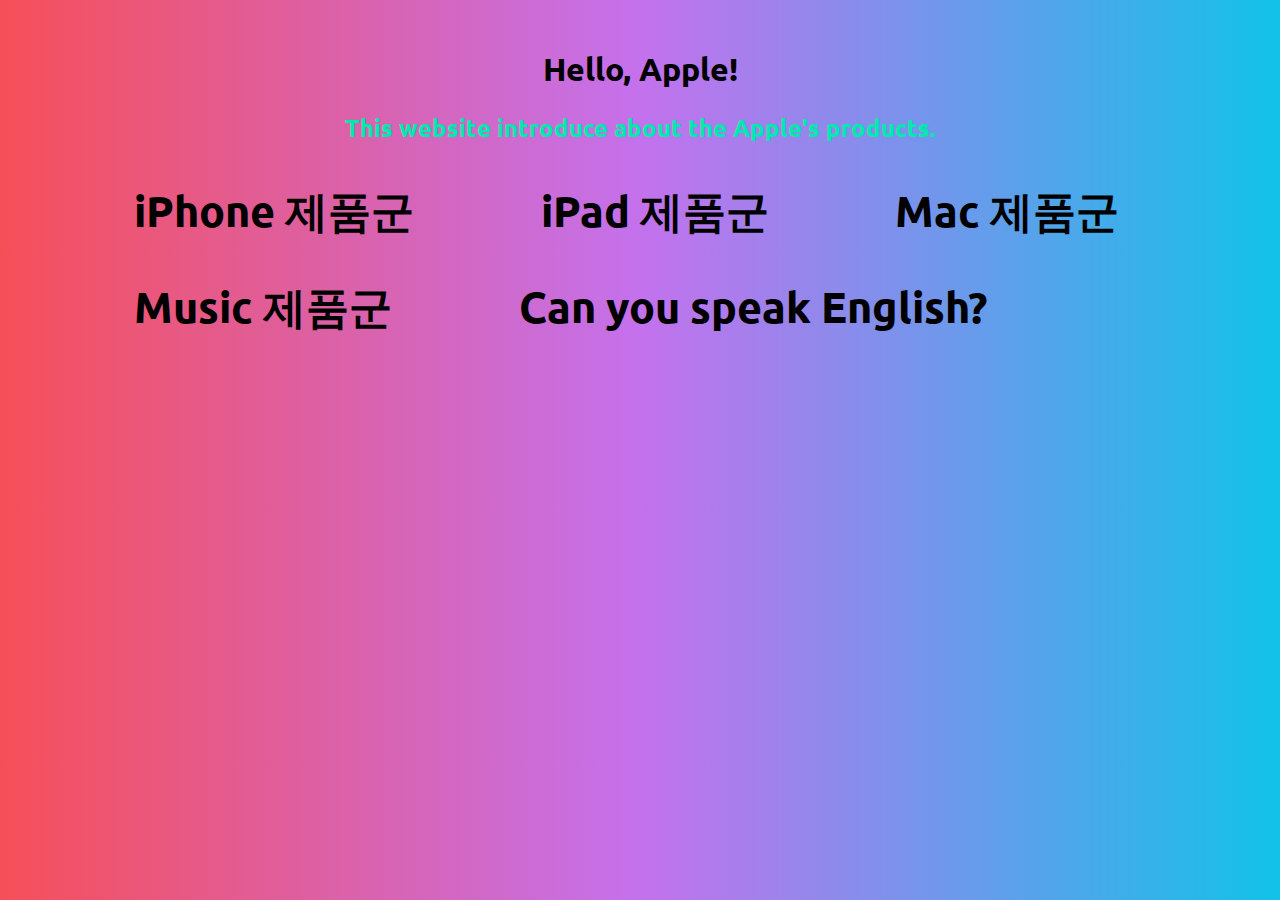
<file: index.html>
<html>
    <head>
        <title>Apple Products</title>
        <link rel="stylesheet" type="text/css" href="./res/style.css">
    </head>
    <body>
        <br>
        <h1>Hello, Apple!</h1>
        <h2 class="subtitle">This website introduce about the Apple's products.</h2>
        <!--<center><p class="can">???: Can you speak English?</p></center>-->
        <center>
        <ul class="category">
        <h3 class="catagory-indicator"><a href="./routes/iPhone.html">iPhone 제품군</a></h3>
        <!--<br>-->
        <h3 class="catagory-indicator"><a href="./routes/iPad.html">iPad 제품군</a></h3>
        <!--<br>-->
        <h3 class="catagory-indicator"><a href="./routes/Mac.html">Mac 제품군</a></h3>
        <!--<br>-->
        <h3 class="catagory-indicator"><a href="./routes/Music.html">Music 제품군</a></h3>
        <!--<br>-->
        <h3 class="catagory-indicator"><a href="https://support.apple.com/ko-kr/">Can you speak English?</a></h3>
        </ul>
        </center>
    </body>
</html>
</file>
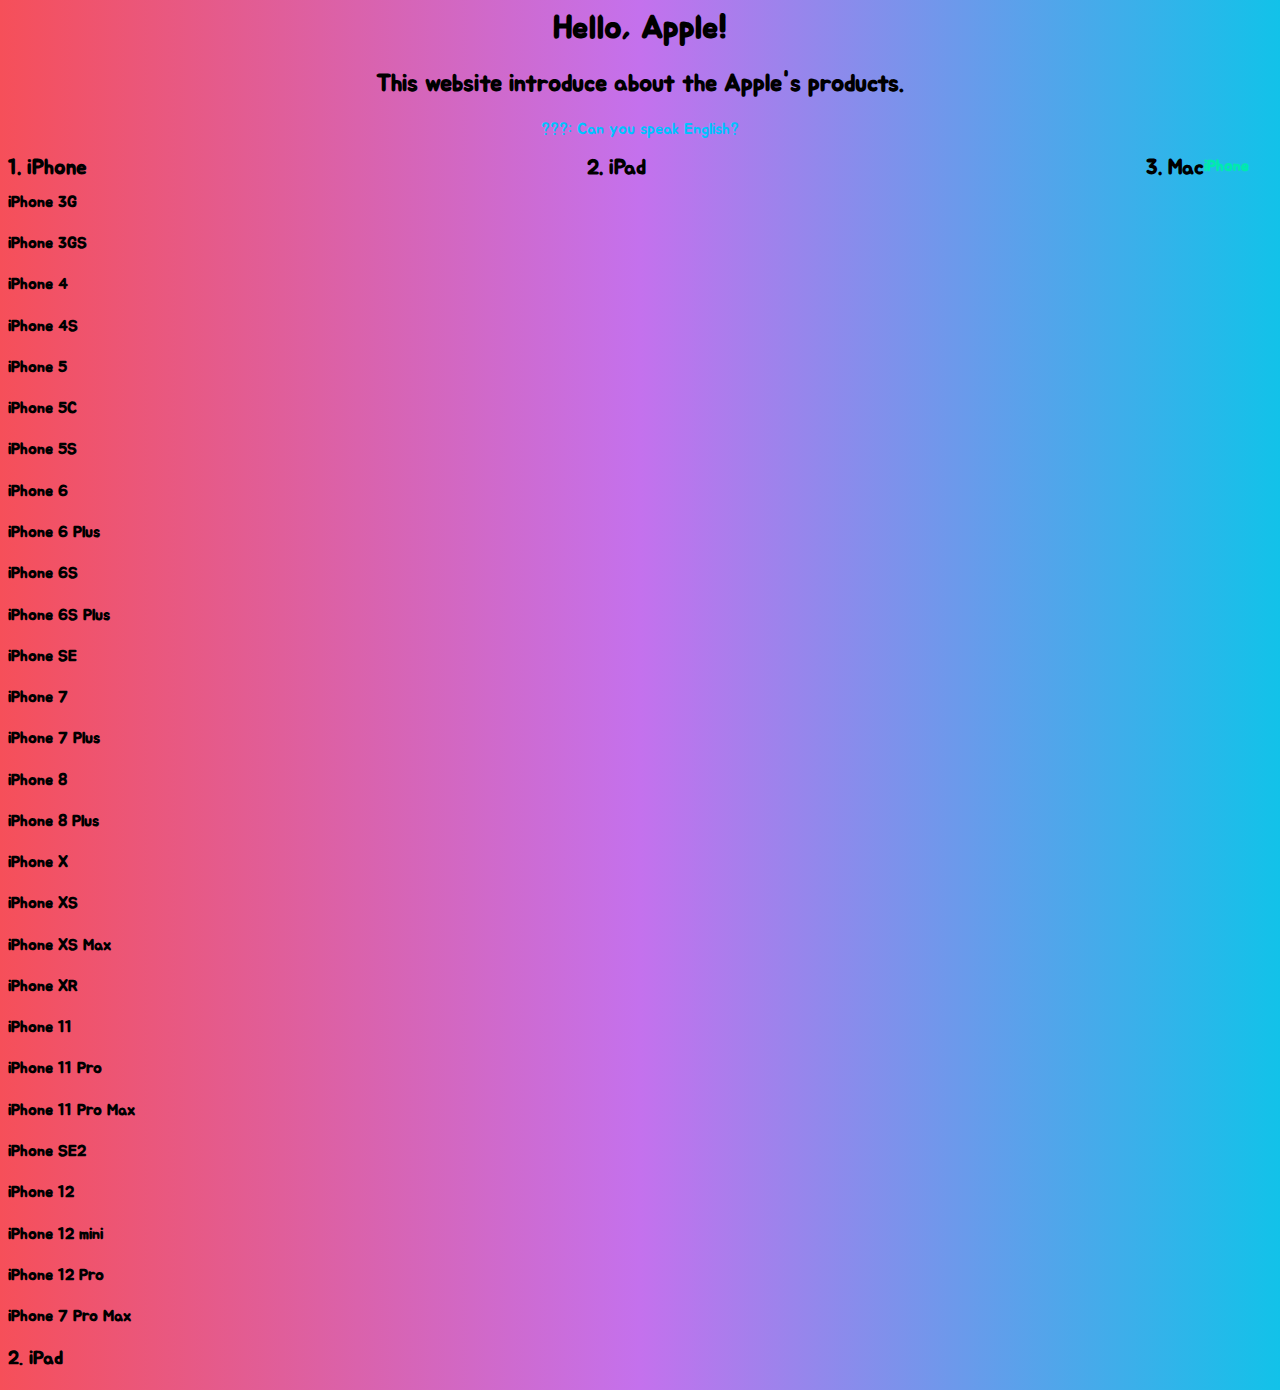
<file: Main.html>
<html>
    <head>
        <title>Apple Products</title>
        <style>
	        @import url('https://fonts.googleapis.com/css2?family=Jua&display=swap');

	        body {
		        font-family: 'Jua', serif;
		        background: #12c2e9;  /* fallback for old browsers */
                background: -webkit-linear-gradient(to right, #f64f59, #c471ed, #12c2e9);  /* Chrome 10-25, Safari 5.1-6 */
                background: linear-gradient(to right, #f64f59, #c471ed, #12c2e9); /* W3C, IE 10+/ Edge, Firefox 16+, Chrome 26+, Opera 12+, Safari 7+ */
	        }
	        h1, h2 {
	            text-align: center;
	        }
	        a {
	           line-height: 10px;
	           text-decoration: none;
               color: rgb(0, 233, 175)
	        }
            .can {
			    color: rgb(0, 195, 255);
			    text-align: center;
            }
            .button {
                color: rgb(0, 195, 255);
                background-color: rgb(225, 225, 225);
                border-top-left-radius: 5px; 
                border-bottom-left-radius: 5px;
                border-top-right-radius: 5px; 
                border-bottom-right-radius: 5px;
                font-family: 'Jua', serif;
                font-size: 20px;
                padding: 10px 20px;
            }
            .button:hover{
                color: white;
                background-color: rgb(0, 195, 255);
            }
            ul.category {
                position:relative;
                width:100%;
                padding:0px;
                margin-top:10px;
                list-style-type:none;
            }
            ul.category li {
                position:relative;
                float:left;
                margin-left:500px;;
                font-size:16pt;
                font-weight:bold;
            }

            ul.category li:first-child {
                margin-left:0px;
            }
        </style>
    </head>
    <body>
        <h1>Hello, Apple!</h1>
        <h2>This website introduce about the Apple's products.</h2>
        <center><p class="can">???: Can you speak English?</p></center>
        <ul class="category">
            <li>1. iPhone</li>
            <li>2. iPad</li>
            <li>3. Mac</li>
        </ul>
	<h3> <h3>
        <h4 class="iPhone"><a href="https://naver.com">iPhone</a></h4>
        <h4 class="iPhone">iPhone 3G</h4>
        <h4 class="iPhone">iPhone 3GS</h4>
        <h4 class="iPhone">iPhone 4</h4>
        <h4 class="iPhone">iPhone 4S</h4>
        <h4 class="iPhone">iPhone 5</h4>
        <h4 class="iPhone">iPhone 5C</h4>
        <h4 class="iPhone">iPhone 5S</h4>
        <h4 class="iPhone">iPhone 6</h4>
        <h4 class="iPhone">iPhone 6 Plus</h4>
        <h4 class="iPhone">iPhone 6S</h4>
        <h4 class="iPhone">iPhone 6S Plus</h4>
        <h4 class="iPhone">iPhone SE</h4>
        <h4 class="iPhone">iPhone 7</h4>
        <h4 class="iPhone">iPhone 7 Plus</h4>
        <h4 class="iPhone">iPhone 8</h4>
        <h4 class="iPhone">iPhone 8 Plus</h4>
        <h4 class="iPhone">iPhone X</h4>
        <h4 class="iPhone">iPhone XS</h4>
        <h4 class="iPhone">iPhone XS Max</h4>
        <h4 class="iPhone">iPhone XR</h4>
        <h4 class="iPhone">iPhone 11</h4>
        <h4 class="iPhone">iPhone 11 Pro</h4>
        <h4 class="iPhone">iPhone 11 Pro Max</h4>
        <h4 class="iPhone">iPhone SE2</h4>
        <h4 class="iPhone">iPhone 12</h4>
        <h4 class="iPhone">iPhone 12 mini</h4>
        <h4 class="iPhone">iPhone 12 Pro</h4>
        <h4 class="iPhone">iPhone 7 Pro Max</h4>
        <h3>2. iPad</h3>
    </body>
</html>
</file>
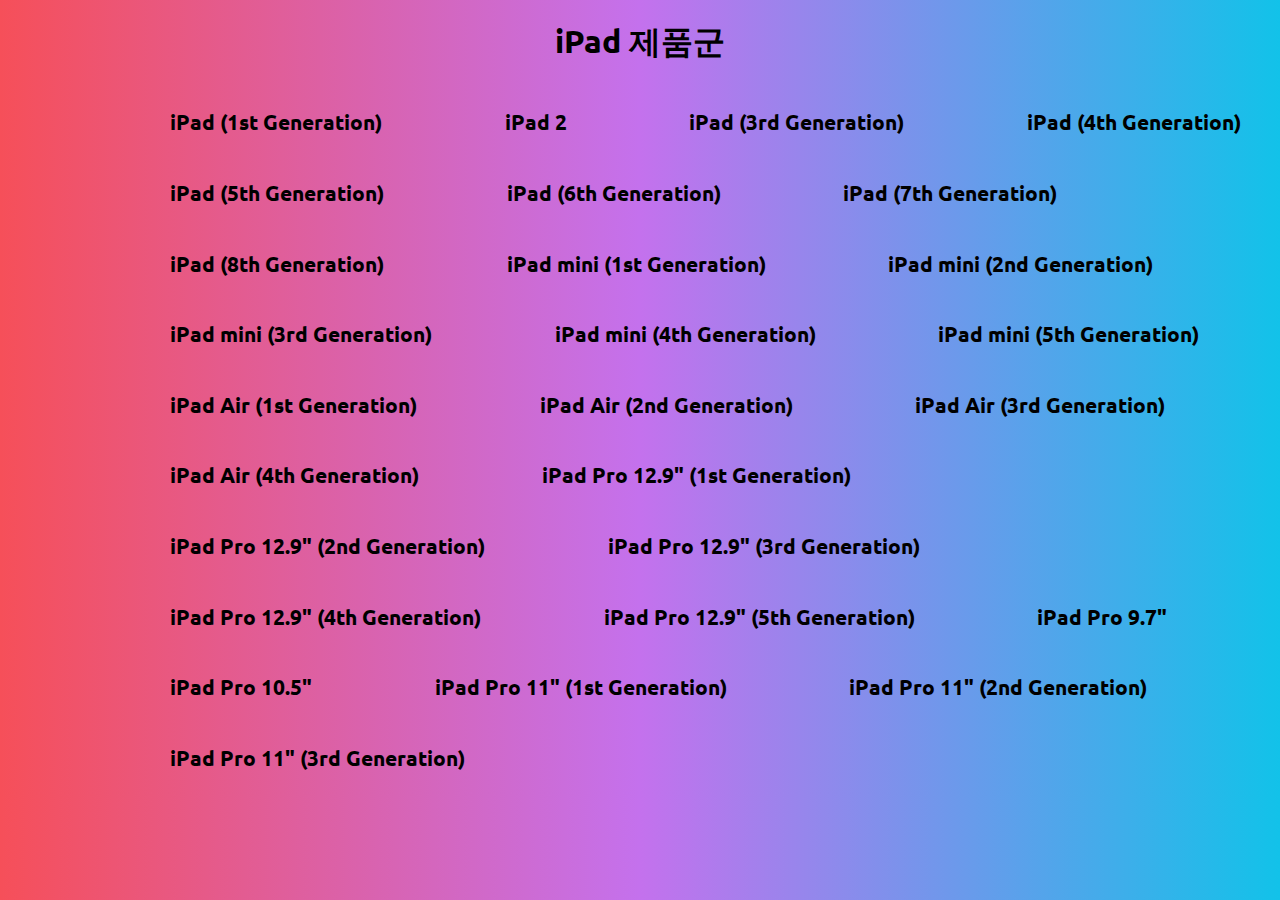
<file: routes/iPad.html>
<!DOCTYPE html>
<html>

  <head>
    <title>iPad 제품군</title>
    <style>
      /*@import url('https://fonts.googleapis.com/css2?family=Jua&display=swap');*/
            @import url('https://fonts.googleapis.com/css2?family=Ubuntu:wght@300&display=swap');

	        body {
		        font-family: 'Ubuntu', sans-serif;
		        background: #12c2e9;  /* fallback for old browsers */
                background: -webkit-linear-gradient(to right, #f64f59, #c471ed, #12c2e9);  /* Chrome 10-25, Safari 5.1-6 */
                background: linear-gradient(to right, #f64f59, #c471ed, #12c2e9); /* W3C, IE 10+/ Edge, Firefox 16+, Chrome 26+, Opera 12+, Safari 7+ */
	        }
	        h1, h2 {
	            text-align: center;
	        }

            .subtitle{
                color: rgb(0, 233, 175)
            }

	        a {
	           line-height: 10px;
	           text-decoration: none;
               color: black;
	        }
            .can {
			    color: rgb(0, 195, 255);
			    text-align: center;
            }
            .button {
                color: rgb(0, 195, 255);
                background-color: rgb(225, 225, 225);
                border-top-left-radius: 5px; 
                border-bottom-left-radius: 5px;
                border-top-right-radius: 5px; 
                border-bottom-right-radius: 5px;
                font-family: 'Ubuntu', sans-serif;
                font-size: 20px;
                padding: 10px 20px;
            }
            .button:hover{
                color: white;
                background-color: rgb(0, 195, 255);
            }
            ul.category {
                position:relative;
                width:100%;
                padding:0px;
                margin-top:10px;
                list-style-type:none;
            }
            ul.category li {
                position:relative;
                float:left;
                margin-left:500px;
                font-size:16pt;
                font-weight:bold;
            }

            ul.category li:first-child {
                margin-left:0px;
            }

            .catagory-indicator{
                float: left;
                color: black;
                position:relative;
                margin-left: 10%;
                font-size: 32pt;
                font-weight: bold;
            }


            .catagory-devices{
                float: left;
                color: black;
                position:relative;
                margin-left: 10%;
                font-size: 16pt;
                font-weight: bold;
            }


    </style>
  </head>

  <body>
	  <center><h1>iPad 제품군</h1></center>
    <center>
      <ul>
	      <h3 class="catagory-devices"><a href="https://namu.wiki/w/iPad(1%EC%84%B8%EB%8C%80)">iPad (1st Generation)</a></h3>
	      <h3 class="catagory-devices"><a href="https://namu.wiki/w/iPad%202">iPad 2</a></h3>
	      <h3 class="catagory-devices"><a href="https://namu.wiki/w/iPad(3%EC%84%B8%EB%8C%80)">iPad (3rd Generation)</a></h3>
	      <h3 class="catagory-devices"><a href="https://namu.wiki/w/iPad(4%EC%84%B8%EB%8C%80)">iPad (4th Generation)</a></h3>
	      <h3 class="catagory-devices"><a href="https://namu.wiki/w/iPad(5%EC%84%B8%EB%8C%80)">iPad (5th Generation)</a></h3>
	      <h3 class="catagory-devices"><a href="https://namu.wiki/w/iPad(6%EC%84%B8%EB%8C%80)">iPad (6th Generation)</a></h3>
	      <h3 class="catagory-devices"><a href="https://namu.wiki/w/iPad(7%EC%84%B8%EB%8C%80)">iPad (7th Generation)</a></h3>
	      <h3 class="catagory-devices"><a href="https://namu.wiki/w/iPad(8%EC%84%B8%EB%8C%80)">iPad (8th Generation)</a></h3>
	      <h3 class="catagory-devices"><a href="https://namu.wiki/w/iPad%20mini">iPad mini (1st Generation)</a></h3>
	      <h3 class="catagory-devices"><a href="https://namu.wiki/w/iPad%20mini%202">iPad mini (2nd Generation)</a></h3>
	      <h3 class="catagory-devices"><a href="https://namu.wiki/w/iPad%20mini%203">iPad mini (3rd Generation)</a></h3>
	      <h3 class="catagory-devices"><a href="https://namu.wiki/w/iPad%20mini%204">iPad mini (4th Generation)</a></h3>
	      <h3 class="catagory-devices"><a href="https://namu.wiki/w/iPad%20mini(5%EC%84%B8%EB%8C%80)">iPad mini (5th Generation)</a></h3>
	      <h3 class="catagory-devices"><a href="https://namu.wiki/w/iPad%20Air">iPad Air (1st Generation)</a></h3>
	      <h3 class="catagory-devices"><a href="https://namu.wiki/w/iPad%20Air%202">iPad Air (2nd Generation)</a></h3>
	      <h3 class="catagory-devices"><a href="https://namu.wiki/w/iPad%20Air(3%EC%84%B8%EB%8C%80)">iPad Air (3rd Generation)</a></h3>
	      <h3 class="catagory-devices"><a href="https://namu.wiki/w/iPad%20Air(4%EC%84%B8%EB%8C%80)">iPad Air (4th Generation)</a></h3>
	      <h3 class="catagory-devices"><a href="https://namu.wiki/w/iPad%20Pro(12.9%ED%98%95)">iPad Pro 12.9" (1st Generation)</a></h3>
	      <h3 class="catagory-devices"><a href="https://namu.wiki/w/iPad%20Pro(12.9%ED%98%95)(2%EC%84%B8%EB%8C%80)">iPad Pro 12.9" (2nd Generation)</a></h3>
	      <h3 class="catagory-devices"><a href="https://namu.wiki/w/iPad%20Pro(12.9%ED%98%95)(3%EC%84%B8%EB%8C%80)">iPad Pro 12.9" (3rd Generation)</a></h3>
	      <h3 class="catagory-devices"><a href="https://namu.wiki/w/iPad%20Pro(12.9%ED%98%95)(4%EC%84%B8%EB%8C%80)">iPad Pro 12.9" (4th Generation)</a></h3>
	      <h3 class="catagory-devices"><a href="https://namu.wiki/w/iPad%20Pro(12.9%ED%98%95)(5%EC%84%B8%EB%8C%80)">iPad Pro 12.9" (5th Generation)</a></h3>
	      <h3 class="catagory-devices"><a href="https://namu.wiki/w/iPad%20Pro(9.7%ED%98%95)">iPad Pro 9.7"</a></h3>
	      <h3 class="catagory-devices"><a href="https://namu.wiki/w/iPad%20Pro(10.5%ED%98%95)">iPad Pro 10.5"</a></h3>
	      <h3 class="catagory-devices"><a href="https://namu.wiki/w/iPad%20Pro(11%ED%98%95)">iPad Pro 11" (1st Generation)</a></h3>
	      <h3 class="catagory-devices"><a href="https://namu.wiki/w/iPad%20Pro(11%ED%98%95)(2%EC%84%B8%EB%8C%80)">iPad Pro 11" (2nd Generation)</a></h3>
	      <h3 class="catagory-devices"><a href="https://namu.wiki/w/iPad%20Pro(11%ED%98%95)(3%EC%84%B8%EB%8C%80)">iPad Pro 11" (3rd Generation)</a></h3>
	      
      </ul>
    </center>
  </body>

</html>
</file>
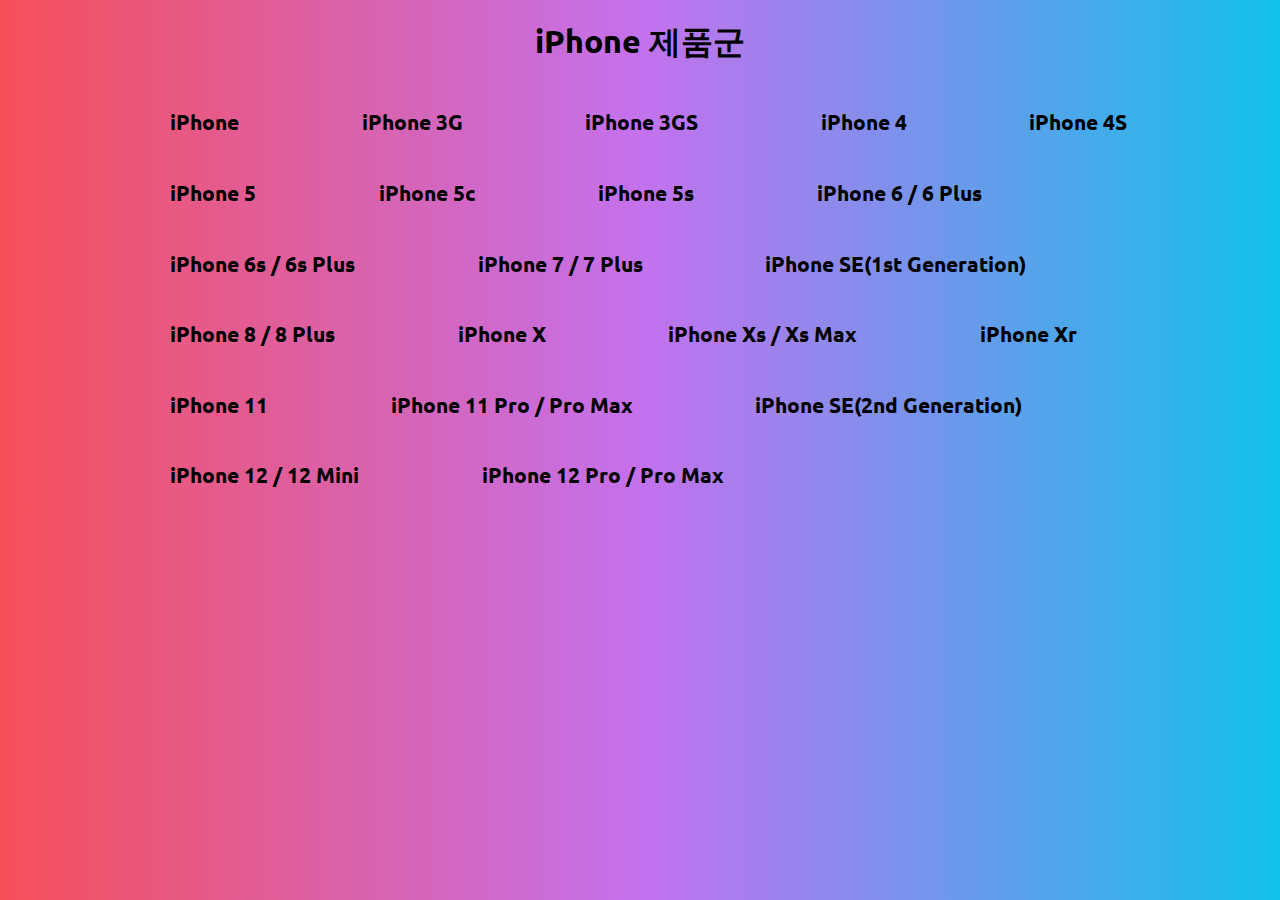
<file: routes/iPhone.html>
<!DOCTYPE html>
<html>

  <head>
    <title>iPhone 제품군</title>
    <style>
      /*@import url('https://fonts.googleapis.com/css2?family=Jua&display=swap');*/
            @import url('https://fonts.googleapis.com/css2?family=Ubuntu:wght@300&display=swap');

	        body {
		        font-family: 'Ubuntu', sans-serif;
		        background: #12c2e9;  /* fallback for old browsers */
                background: -webkit-linear-gradient(to right, #f64f59, #c471ed, #12c2e9);  /* Chrome 10-25, Safari 5.1-6 */
                background: linear-gradient(to right, #f64f59, #c471ed, #12c2e9); /* W3C, IE 10+/ Edge, Firefox 16+, Chrome 26+, Opera 12+, Safari 7+ */
	        }
	        h1, h2 {
	            text-align: center;
	        }

            .subtitle{
                color: rgb(0, 233, 175)
            }

	        a {
	           line-height: 10px;
	           text-decoration: none;
               color: black;
	        }
            .can {
			    color: rgb(0, 195, 255);
			    text-align: center;
            }
            .button {
                color: rgb(0, 195, 255);
                background-color: rgb(225, 225, 225);
                border-top-left-radius: 5px; 
                border-bottom-left-radius: 5px;
                border-top-right-radius: 5px; 
                border-bottom-right-radius: 5px;
                font-family: 'Ubuntu', sans-serif;
                font-size: 20px;
                padding: 10px 20px;
            }
            .button:hover{
                color: white;
                background-color: rgb(0, 195, 255);
            }
            ul.category {
                position:relative;
                width:100%;
                padding:0px;
                margin-top:10px;
                list-style-type:none;
            }
            ul.category li {
                position:relative;
                float:left;
                margin-left:500px;
                font-size:16pt;
                font-weight:bold;
            }

            ul.category li:first-child {
                margin-left:0px;
            }

            .catagory-indicator{
                float: left;
                color: black;
                position:relative;
                margin-left: 10%;
                font-size: 32pt;
                font-weight: bold;
            }


            .catagory-devices{
                float: left;
                color: black;
                position:relative;
                margin-left: 10%;
                font-size: 16pt;
                font-weight: bold;
            }


    </style>
  </head>

  <body>
    <center>
      <h1>iPhone 제품군</h1>
    </center>
    
    <ul>
      <h3 class="catagory-devices"><a href="https://ko.wikipedia.org/wiki/%EC%95%84%EC%9D%B4%ED%8F%B0_(1%EC%84%B8%EB%8C%80)">iPhone</a></h3>
      <!--<h3 class="catagory-devices"><a href="#">iPhone 2G</a></h3>-->
      <h3 class="catagory-devices"><a href="https://ko.wikipedia.org/wiki/%EC%95%84%EC%9D%B4%ED%8F%B0_3G">iPhone 3G</a></h3>
      <h3 class="catagory-devices"><a href="https://ko.wikipedia.org/wiki/%EC%95%84%EC%9D%B4%ED%8F%B0_3GS">iPhone 3GS</a></h3>
      <h3 class="catagory-devices"><a href="https://ko.wikipedia.org/wiki/%EC%95%84%EC%9D%B4%ED%8F%B0_4">iPhone 4</a></h3>
      <h3 class="catagory-devices"><a href="https://ko.wikipedia.org/wiki/%EC%95%84%EC%9D%B4%ED%8F%B0_4S">iPhone 4S</a></h3>
      <h3 class="catagory-devices"><a href="https://ko.wikipedia.org/wiki/%EC%95%84%EC%9D%B4%ED%8F%B0_5">iPhone 5</a></h3>
      <h3 class="catagory-devices"><a href="https://ko.wikipedia.org/wiki/%EC%95%84%EC%9D%B4%ED%8F%B0_5C">iPhone 5c</a></h3>
      <h3 class="catagory-devices"><a href="https://ko.wikipedia.org/wiki/%EC%95%84%EC%9D%B4%ED%8F%B0_5S">iPhone 5s</a></h3>
      <h3 class="catagory-devices"><a href="https://ko.wikipedia.org/wiki/%EC%95%84%EC%9D%B4%ED%8F%B0_6">iPhone 6 / 6 Plus</a></h3>
      <h3 class="catagory-devices"><a href="https://ko.wikipedia.org/wiki/%EC%95%84%EC%9D%B4%ED%8F%B0_6S">iPhone 6s / 6s Plus</a></h3>
      <h3 class="catagory-devices"><a href="https://ko.wikipedia.org/wiki/%EC%95%84%EC%9D%B4%ED%8F%B0_7">iPhone 7 / 7 Plus</a></h3>
      <h3 class="catagory-devices"><a href="https://ko.wikipedia.org/wiki/%EC%95%84%EC%9D%B4%ED%8F%B0_SE_(1%EC%84%B8%EB%8C%80)">iPhone SE(1st Generation)</a></h3>
      <h3 class="catagory-devices"><a href="https://ko.wikipedia.org/wiki/%EC%95%84%EC%9D%B4%ED%8F%B0_8">iPhone 8 / 8 Plus</a></h3>
      <h3 class="catagory-devices"><a href="https://ko.wikipedia.org/wiki/%EC%95%84%EC%9D%B4%ED%8F%B0_X">iPhone X</a></h3>
      <h3 class="catagory-devices"><a href="https://ko.wikipedia.org/wiki/%EC%95%84%EC%9D%B4%ED%8F%B0_XS">iPhone Xs / Xs Max</a></h3>
      <h3 class="catagory-devices"><a href="https://ko.wikipedia.org/wiki/%EC%95%84%EC%9D%B4%ED%8F%B0_XR">iPhone Xr</a></h3>
      <h3 class="catagory-devices"><a href="https://ko.wikipedia.org/wiki/%EC%95%84%EC%9D%B4%ED%8F%B0_11">iPhone 11</a></h3>
      <h3 class="catagory-devices"><a href="https://ko.wikipedia.org/wiki/%EC%95%84%EC%9D%B4%ED%8F%B0_11_%ED%94%84%EB%A1%9C">iPhone 11 Pro / Pro Max</a></h3>
      <h3 class="catagory-devices"><a href="https://ko.wikipedia.org/wiki/%EC%95%84%EC%9D%B4%ED%8F%B0_SE_(2%EC%84%B8%EB%8C%80)">iPhone SE(2nd Generation)</a></h3>
      <h3 class="catagory-devices"><a href="https://ko.wikipedia.org/wiki/%EC%95%84%EC%9D%B4%ED%8F%B0_12">iPhone 12 / 12 Mini</a></h3>
      <h3 class="catagory-devices"><a href="https://ko.wikipedia.org/wiki/%EC%95%84%EC%9D%B4%ED%8F%B0_12_%ED%94%84%EB%A1%9C">iPhone 12 Pro / Pro Max</a></h3>
      
      
    </ul>
  </body>

</html>
</file>
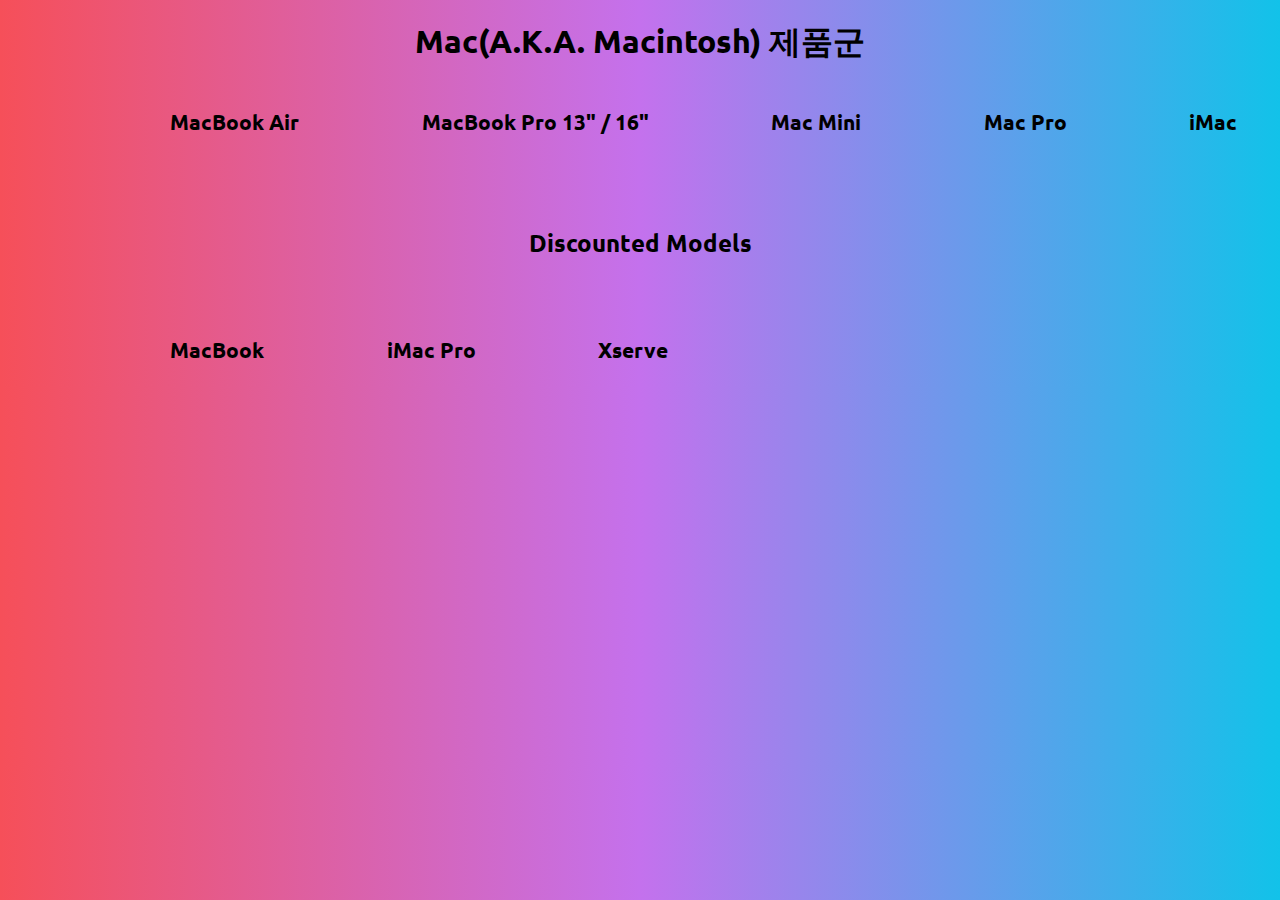
<file: routes/Mac.html>
<!DOCTYPE html>
<html>

  <head>
    <title>Mac 제품군</title>
      <style>
      /*@import url('https://fonts.googleapis.com/css2?family=Jua&display=swap');*/
            @import url('https://fonts.googleapis.com/css2?family=Ubuntu:wght@300&display=swap');

	        body {
		        font-family: 'Ubuntu', sans-serif;
		        background: #12c2e9;  /* fallback for old browsers */
                background: -webkit-linear-gradient(to right, #f64f59, #c471ed, #12c2e9);  /* Chrome 10-25, Safari 5.1-6 */
                background: linear-gradient(to right, #f64f59, #c471ed, #12c2e9); /* W3C, IE 10+/ Edge, Firefox 16+, Chrome 26+, Opera 12+, Safari 7+ */
	        }
	        h1, h2 {
	            text-align: center;
	        }

            .subtitle{
                color: rgb(0, 233, 175)
            }

	        a {
	           line-height: 10px;
	           text-decoration: none;
               color: black;
	        }
            .can {
			    color: rgb(0, 195, 255);
			    text-align: center;
            }
            .button {
                color: rgb(0, 195, 255);
                background-color: rgb(225, 225, 225);
                border-top-left-radius: 5px; 
                border-bottom-left-radius: 5px;
                border-top-right-radius: 5px; 
                border-bottom-right-radius: 5px;
                font-family: 'Ubuntu', sans-serif;
                font-size: 20px;
                padding: 10px 20px;
            }
            .button:hover{
                color: white;
                background-color: rgb(0, 195, 255);
            }
            ul.category {
                position:relative;
                width:100%;
                padding:0px;
                margin-top:10px;
                list-style-type:none;
            }
            ul.category li {
                position:relative;
                float:left;
                margin-left:500px;
                font-size:16pt;
                font-weight:bold;
            }

            ul.category li:first-child {
                margin-left:0px;
            }

            .catagory-indicator{
                float: left;
                color: black;
                position:relative;
                margin-left: 10%;
                font-size: 32pt;
                font-weight: bold;
            }


            .catagory-devices{
                float: left;
                color: black;
                position:relative;
                margin-left: 10%;
                font-size: 16pt;
                font-weight: bold;
            }


    </style>
  </head>

  <body>
    <center><h1>Mac(A.K.A. Macintosh) 제품군</h1></center>
    
    <center>
      <ul>
        
        <h3 class="catagory-devices"><a href="https://namu.wiki/w/MacBook%20Air">MacBook Air</a></h3>
        <h3 class="catagory-devices"><a href="https://namu.wiki/w/MacBook%20Pro">MacBook Pro 13" / 16"</a></h3>
        <h3 class="catagory-devices"><a href="https://namu.wiki/w/Mac%20mini">Mac Mini</a></h3>
        <h3 class="catagory-devices"><a href="https://namu.wiki/w/Mac%20Pro">Mac Pro</a></h3>
        <h3 class="catagory-devices"><a href="https://namu.wiki/w/iMac">iMac</a></h3>
       
      </ul>
	  </center>
	  
      
      <br>
	<br>
	<br>
	  <br>
	  <br>
	  <br>
      <h2>Discounted Models</h2>
      <br>
	  <center>
      <ul>
        <h3 class="catagory-devices"><a href="https://namu.wiki/w/MacBook#MacBook">MacBook</a></h3>
        <h3 class="catagory-devices"><a href="https://namu.wiki/w/iMac%20Pro">iMac Pro</a></h3>
        <h3 class="catagory-devices"><a href="https://en.wikipedia.org/wiki/Xserve">Xserve</a></h3>
      </ul>
    </center>
  </body>

</html>
</file>
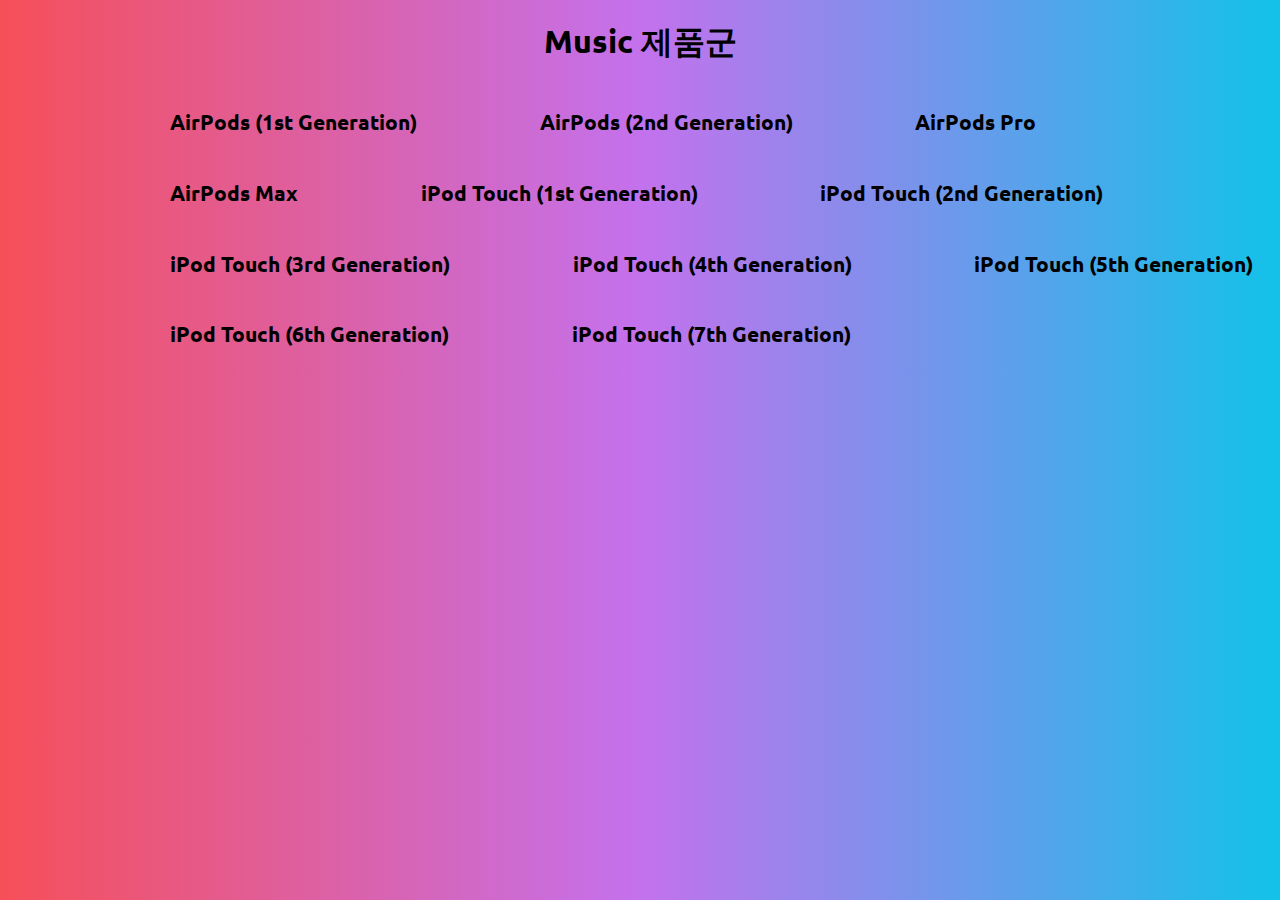
<file: routes/Music.html>
<!DOCTYPE html>
<html>

  <head>
    <title>Music 제품군</title>
    <style>
      /*@import url('https://fonts.googleapis.com/css2?family=Jua&display=swap');*/
            @import url('https://fonts.googleapis.com/css2?family=Ubuntu:wght@300&display=swap');

	        body {
		        font-family: 'Ubuntu', sans-serif;
		        background: #12c2e9;  /* fallback for old browsers */
                background: -webkit-linear-gradient(to right, #f64f59, #c471ed, #12c2e9);  /* Chrome 10-25, Safari 5.1-6 */
                background: linear-gradient(to right, #f64f59, #c471ed, #12c2e9); /* W3C, IE 10+/ Edge, Firefox 16+, Chrome 26+, Opera 12+, Safari 7+ */
	        }
	        h1, h2 {
	            text-align: center;
	        }

            .subtitle{
                color: rgb(0, 233, 175)
            }

	        a {
	           line-height: 10px;
	           text-decoration: none;
               color: black;
	        }
            .can {
			    color: rgb(0, 195, 255);
			    text-align: center;
            }
            .button {
                color: rgb(0, 195, 255);
                background-color: rgb(225, 225, 225);
                border-top-left-radius: 5px; 
                border-bottom-left-radius: 5px;
                border-top-right-radius: 5px; 
                border-bottom-right-radius: 5px;
                font-family: 'Ubuntu', sans-serif;
                font-size: 20px;
                padding: 10px 20px;
            }
            .button:hover{
                color: white;
                background-color: rgb(0, 195, 255);
            }
            ul.category {
                position:relative;
                width:100%;
                padding:0px;
                margin-top:10px;
                list-style-type:none;
            }
            ul.category li {
                position:relative;
                float:left;
                margin-left:500px;
                font-size:16pt;
                font-weight:bold;
            }

            ul.category li:first-child {
                margin-left:0px;
            }

            .catagory-indicator{
                float: left;
                color: black;
                position:relative;
                margin-left: 10%;
                font-size: 32pt;
                font-weight: bold;
            }


            .catagory-devices{
                float: left;
                color: black;
                position:relative;
                margin-left: 10%;
                font-size: 16pt;
                font-weight: bold;
            }


    </style>
  </head>

  <body>
    
    <center><h1>Music 제품군</h1></center>
    
    <center>
      <ul>
        <h3 class="catagory-devices"><a href="https://ko.wikipedia.org/wiki/%EC%97%90%EC%96%B4%ED%8C%9F">AirPods (1st Generation)</a></h3>
        <h3 class="catagory-devices"><a href="https://ko.wikipedia.org/wiki/%EC%97%90%EC%96%B4%ED%8C%9F">AirPods (2nd Generation)</a></h3>
        <h3 class="catagory-devices"><a href="https://ko.wikipedia.org/wiki/%EC%97%90%EC%96%B4%ED%8C%9F_%ED%94%84%EB%A1%9C">AirPods Pro</a></h3>
        <h3 class="catagory-devices"><a href="https://namu.wiki/w/AirPods%20Max">AirPods Max</a></h3>
        <h3 class="catagory-devices"><a href="https://namu.wiki/w/iPod%20touch(1%EC%84%B8%EB%8C%80)">iPod Touch (1st Generation)</a></h3>
        <h3 class="catagory-devices"><a href="https://namu.wiki/w/iPod%20touch(2%EC%84%B8%EB%8C%80)">iPod Touch (2nd Generation)</a></h3>
        <h3 class="catagory-devices"><a href="https://namu.wiki/w/iPod%20touch(3%EC%84%B8%EB%8C%80)">iPod Touch (3rd Generation)</a></h3>
        <h3 class="catagory-devices"><a href="https://namu.wiki/w/iPod%20touch(4%EC%84%B8%EB%8C%80)">iPod Touch (4th Generation)</a></h3>
        <h3 class="catagory-devices"><a href="https://namu.wiki/w/iPod%20touch(5%EC%84%B8%EB%8C%80)">iPod Touch (5th Generation)</a></h3>
        <h3 class="catagory-devices"><a href="https://namu.wiki/w/iPod%20touch(6%EC%84%B8%EB%8C%80)">iPod Touch (6th Generation)</a></h3>
        <h3 class="catagory-devices"><a href="https://namu.wiki/w/iPod%20touch(7%EC%84%B8%EB%8C%80)">iPod Touch (7th Generation)</a></h3>
      </ul>
    
  </body>

</html>
</file>
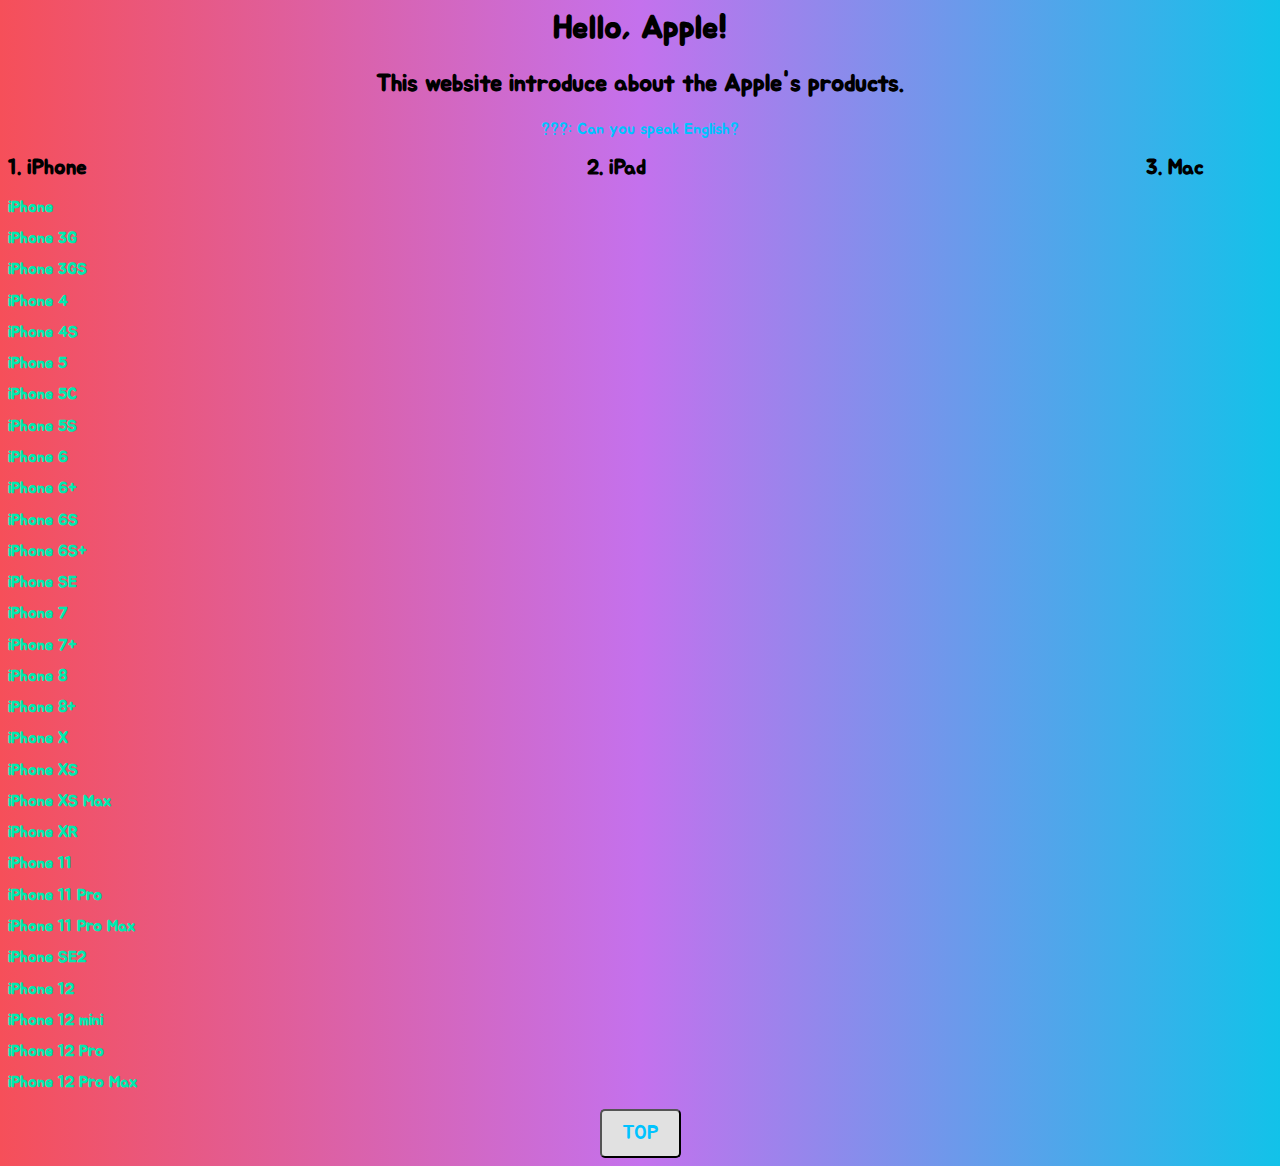
<file: OneDrive/문서/코딩/HTML/Main.html>
<html>
    <head>
        <title>Apple Products</title>
        <style>
	        @import url('https://fonts.googleapis.com/css2?family=Jua&display=swap');

	        body {
		        font-family: 'Jua', serif;
		        background: #12c2e9;  /* fallback for old browsers */
                background: -webkit-linear-gradient(to right, #f64f59, #c471ed, #12c2e9);  /* Chrome 10-25, Safari 5.1-6 */
                background: linear-gradient(to right, #f64f59, #c471ed, #12c2e9); /* W3C, IE 10+/ Edge, Firefox 16+, Chrome 26+, Opera 12+, Safari 7+ */
	        }
	        h1, h2 {
	            text-align: center;
	        }
	        a {
	           line-height: 10px;
	           text-decoration: none;
               color: rgb(0, 233, 175)
	        }
            .can {
			    color: rgb(0, 195, 255);
			    text-align: center;
            }
            .button {
                color: rgb(0, 195, 255);
                background-color: rgb(225, 225, 225);
                border-top-left-radius: 5px; 
                border-bottom-left-radius: 5px;
                border-top-right-radius: 5px; 
                border-bottom-right-radius: 5px;
                font-family: 'Jua', serif;
                font-size: 20px;
                padding: 10px 20px;
            }
            .button:hover{
                color: white;
                background-color: rgb(0, 195, 255);
            }
            ul.category {
                position:relative;
                width:100%;
                padding:0px;
                margin-top:10px;
                list-style-type:none;
            }
            ul.category li {
                position:relative;
                float:left;
                margin-left:500px;;
                font-size:16pt;
                font-weight:bold;
            }

            ul.category li:first-child {
                margin-left:0px;
            }
        </style>
    </head>
    <body>
        <h1>Hello, Apple!</h1>
        <h2>This website introduce about the Apple's products.</h2>
        <center><p class="can">???: Can you speak English?</p></center>
        <ul class="category">
            <li>1. iPhone</li>
            <li>2. iPad</li>
            <li>3. Mac</li>
        </ul>
        <h4> </h4>
        <h4 class="iPhone"><a href="iPhone/iPhone.html">iPhone</a></h4>
        <h4 class="iPhone"><a href="iPhone/iPhone 3G.html">iPhone 3G</a></h4>
        <h4 class="iPhone"><a href="iPhone/iPhone 3GS.html">iPhone 3GS</a></h4>
        <h4 class="iPhone"><a href="iPhone/iPhone 4.html">iPhone 4</a></h4>
        <h4 class="iPhone"><a href="iPhone/iPhone 4S.html">iPhone 4S</a></h4>
        <h4 class="iPhone"><a href="iPhone/iPhone 5.html">iPhone 5</a></h4>
        <h4 class="iPhone"><a href="iPhone/iPhone 5C.html">iPhone 5C</a></h4>
        <h4 class="iPhone"><a href="iPhone/iPhone 5S.html">iPhone 5S</a></h4>
        <h4 class="iPhone"><a href="iPhone/iPhone 6.html">iPhone 6</a></h4>
        <h4 class="iPhone"><a href="iPhone/iPhone 6+.html">iPhone 6+</a></h4>
        <h4 class="iPhone"><a href="iPhone/iPhone 6S.html">iPhone 6S</a></h4>
        <h4 class="iPhone"><a href="iPhone/iPhone 6S+.html">iPhone 6S+</a></h4>
        <h4 class="iPhone"><a href="iPhone/iPhone SE.html">iPhone SE</a></h4>
        <h4 class="iPhone"><a href="iPhone/iPhone 7.html">iPhone 7</a></h4>
        <h4 class="iPhone"><a href="iPhone/iPhone 7+.html">iPhone 7+</a></h4>
        <h4 class="iPhone"><a href="iPhone/iPhone 8.html">iPhone 8</a></h4>
        <h4 class="iPhone"><a href="iPhone/iPhone 8+.html">iPhone 8+</a></h4>
        <h4 class="iPhone"><a href="iPhone/iPhone X.html">iPhone X</a></h4>
        <h4 class="iPhone"><a href="iPhone/iPhone XS.html">iPhone XS</a></h4>
        <h4 class="iPhone"><a href="iPhone/iPhone XS Max.html">iPhone XS Max</a></h4>
        <h4 class="iPhone"><a href="iPhone/iPhone XR.html">iPhone XR</a></h4>
        <h4 class="iPhone"><a href="iPhone/iPhone 11.html">iPhone 11</a></h4>
        <h4 class="iPhone"><a href="iPhone/iPhone 11 Pro.html">iPhone 11 Pro</a></h4>
        <h4 class="iPhone"><a href="iPhone/iPhone 11 Pro Max.html">iPhone 11 Pro Max</a></h4>
        <h4 class="iPhone"><a href="iPhone/iPhone SE2.html">iPhone SE2</a></h4>
        <h4 class="iPhone"><a href="iPhone/iPhone 12.html">iPhone 12</a></h4>
        <h4 class="iPhone"><a href="iPhone/iPhone 12 mini.html">iPhone 12 mini</a></h4>
        <h4 class="iPhone"><a href="iPhone/iPhone 12 Pro.html">iPhone 12 Pro</a></h4>
        <h4 class="iPhone"><a href="iPhone/iPhone 12 Pro Max.html">iPhone 12 Pro Max</a></h4>
        <center><input class="button" type=button value="TOP" onclick="javascript:window.scrollTo(0,0)"></center>
    </body>
</html>
</file>
<file: res/style.css>
/*@import url('https://fonts.googleapis.com/css2?family=Jua&display=swap');*/
            @import url('https://fonts.googleapis.com/css2?family=Ubuntu:wght@300&display=swap');

	        body {
		        font-family: 'Ubuntu', sans-serif;
		        background: #12c2e9;  /* fallback for old browsers */
                background: -webkit-linear-gradient(to right, #f64f59, #c471ed, #12c2e9);  /* Chrome 10-25, Safari 5.1-6 */
                background: linear-gradient(to right, #f64f59, #c471ed, #12c2e9); /* W3C, IE 10+/ Edge, Firefox 16+, Chrome 26+, Opera 12+, Safari 7+ */
	        }
	        h1, h2 {
	            text-align: center;
	        }

            .subtitle{
                color: rgb(0, 233, 175)
            }

	        a {
	           line-height: 10px;
	           text-decoration: none;
               color: black;
	        }
            .can {
			    color: rgb(0, 195, 255);
			    text-align: center;
            }
            .button {
                color: rgb(0, 195, 255);
                background-color: rgb(225, 225, 225);
                border-top-left-radius: 5px; 
                border-bottom-left-radius: 5px;
                border-top-right-radius: 5px; 
                border-bottom-right-radius: 5px;
                font-family: 'Ubuntu', sans-serif;
                font-size: 20px;
                padding: 10px 20px;
            }
            .button:hover{
                color: white;
                background-color: rgb(0, 195, 255);
            }
            ul.category {
                position:relative;
                width:100%;
                padding:0px;
                margin-top:10px;
                list-style-type:none;
            }
            ul.category li {
                position:relative;
                float:left;
                margin-left:500px;
                font-size:16pt;
                font-weight:bold;
            }

            ul.category li:first-child {
                margin-left:0px;
            }

            .catagory-indicator{
                float: left;
                color: black;
                position:relative;
                margin-left: 10%;
                font-size: 32pt;
                font-weight: bold;
            }


            .catagory-devices{
                float: left;
                color: black;
                position:relative;
                margin-left: 10%;
                font-size: 8pt;
                font-weight: bold;
            }
</file>
